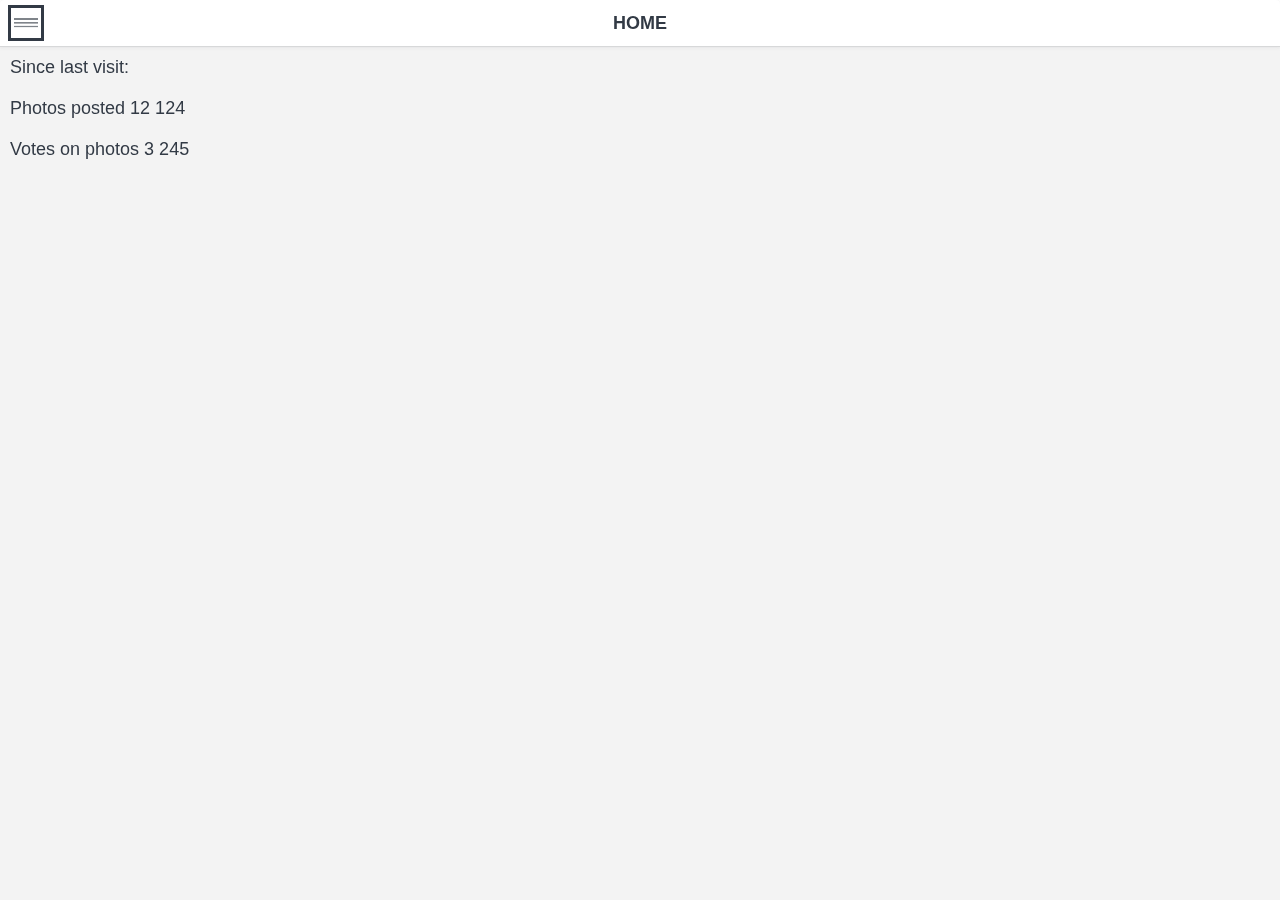
<file: 0.1b/index.html>
<!DOCTYPE html>
<html>
<head>
    <title>MyApp</title>
        
    <meta charset="utf-8" />
    <meta http-equiv="X-UA-Compatible" content="IE=edge" />
    <meta name="apple-mobile-web-app-capable" content="yes" />
    <meta name="viewport" content="width=device-width, initial-scale=1.0, maximum-scale=1.0" />
    
    <!-- This script is added by PhoneGap build -->
    <!-- <script type="text/javascript" src="cordova.js"></script> -->
    
    <!--[if lt IE 9]>
    <script type="text/javascript" src="js/jquery-1.10.2.min.js"></script>
    <![endif]-->
    <!--[if gte IE 9]><!-->
    <script type="text/javascript" src="js/jquery-2.0.3.min.js"></script>
    <!--<![endif]-->
    
    <script type="text/javascript" src="js/knockout-3.0.0.js"></script>
    <script type="text/javascript" src="js/globalize.min.js"></script>

    <script type="text/javascript" src="js/dx.phonejs.js"></script>
    <!--
    <script type="text/javascript" src="js/dx.phonejs.js"></script>
    -->
        
    <!--     
    <script type="text/javascript" src="js/localization/dx.phonejs.ja.js"></script>
    -->
    
    <link rel="stylesheet" type="text/css" href="css/dx.common.css" />
    <link rel="stylesheet" type="text/css" href="css/dx.ios.default.css" />
    <link rel="stylesheet" type="text/css" href="css/dx.android.holo-dark.css" />
    <!--link rel="stylesheet" type="text/css" href="css/dx.android.holo-light.css" /-->
    <link rel="stylesheet" type="text/css" href="css/dx.win8.black.css" />
    <!--link rel="stylesheet" type="text/css" href="css/dx.win8.white.css" /-->
    <!--link rel="stylesheet" type="text/css" href="css/dx.tizen.white.css" /-->
    <link rel="stylesheet" type="text/css" href="css/dx.tizen.black.css" />
    <link rel="stylesheet" type="text/css" href="css/dx.generic.light.css" />

    <!-- App -->
    <link rel="stylesheet" type="text/css" href="index.css" />
   
    <script type="text/javascript" src="index.js"></script>    
     <script type="text/javascript" src="data/db.js"></script>
    <!-- Layouts -->
    <script type="text/javascript" src="layouts/SlideOut/SlideOutLayout.js"></script>
    <link rel="stylesheet" type="text/css" href="layouts/SlideOut/SlideOutLayout.css" />
    <link rel="dx-template" type="text/html" href="layouts/SlideOut/SlideOutLayout.html"/>

    <script type="text/javascript" src="layouts/Pivot/PivotLayout.js"></script>
    <link rel="stylesheet" type="text/css" href="layouts/Pivot/PivotLayout.css" />
    <link rel="dx-template" type="text/html" href="layouts/Pivot/PivotLayout.html"/>

    <!-- App views -->
    <link rel="stylesheet" type="text/css" href="views/home.css" />
    <script type="text/javascript" src="views/home.js"></script>
    <script type="text/javascript" src="views/newest.js"></script>
    <script type="text/javascript" src="views/popular.js"></script>
    <link rel="dx-template" type="text/html" href="views/home.html"/>
    <link rel="dx-template" type="text/html" href="views/newest.html"/>
    <link rel="dx-template" type="text/html" href="views/popular.html"/>
</head>
<body>
    <div class="dx-viewport"></div>
</body>
</html>
</file>
<file: 0.1b/css/dx.common.css>
/*! 
* DevExpress PhoneJS
* Version: 13.2.6
* Build date: Dec 26, 2013
*
* Copyright (c) 2012 - 2013 Developer Express Inc. ALL RIGHTS RESERVED
* EULA: http://phonejs.devexpress.com/EULA
*/

html, body, div, span, applet, object, iframe, h1, h2, h3, h4, h5, h6, p, blockquote, pre, a, abbr, acronym, address, big, cite, code, del, dfn, em, font, img, ins, kbd, q, s, samp, small, strike, strong, sub, sup, tt, var, b, u, i, center, dl, dt, dd, ol, ul, li, fieldset, form, label, legend, table, caption, tbody, tfoot, thead, tr, th, td
{
  font-size: 100%;
  margin: 0;
  padding: 0;
  border: 0;
  outline: 0;
  background: transparent;
}
html, body
{
  width: 100%;
  height: 100%;
}
body
{
  background: #fff;
}
.dx-viewport, .dx-hidden-bag
{
  width: 100%;
  height: 100%;
}
.dx-hidden-bag
{
  top: -9999px;
  left: -9999px;
  position: fixed;
}
blockquote, q
{
  quotes: none;
}
a
{
  color: #818181;
}
:focus
{
  outline: 0;
}
ins
{
  text-decoration: none;
}
del
{
  text-decoration: line-through;
}
table
{
  border-collapse: collapse;
  border-spacing: 0;
}
article, aside, details, figcaption, figure, footer, header, hgroup, menu, nav, section
{
  display: block;
}
.dx-full-height
{
  height: 100%;
}
.dx-transition
{
  position: relative;
}
.dx-transition-absolute .dx-transition-inner-wrapper
{
  position: absolute;
  height: 100%;
  width: 100%;
}
.dx-transition-absolute .dx-inactive-view
{
  left: -9999px !important;
  height: 100%;
  position: absolute !important;
}
.dx-transition-absolute .dx-active-view
{
  left: 0;
  height: 100%;
  position: absolute;
}
.dx-hidden, .dx-transition-static .dx-inactive-view
{
  display: none !important;
}
.dx-clearfix:before, .dx-clearfix:after
{
  display: table;
  line-height: 0;
  content: "";
}
.dx-clearfix:after
{
  clear: both;
}
.dx-translate-disabled
{
  -webkit-transform: none !important;
  -moz-transform: none !important;
  -ms-transform: none !important;
  -o-transform: none !important;
  transform: none !important;
}
.dx-hidden-input
{
  position: fixed;
  left: -10px;
  top: -10px;
  width: 0;
  height: 0;
}
.dx-user-select
{
  -webkit-user-select: text;
  -moz-user-select: text;
  -ms-user-select: text;
  -o-user-select: text;
  user-select: text;
}
.dx-color-scheme
{
  font-family: "#";
}
.dx-widget
{
  padding: 0;
  -webkit-touch-callout: none;
  -webkit-tap-highlight-color: rgba(0,0,0,0);
  -ms-content-zooming: none;
  -webkit-text-size-adjust: none;
}
.dx-widget.dx-state-invisible, .dx-widget .dx-state-invisible
{
  display: none !important;
}
.dx-fieldset
{
  margin-bottom: 20px;
}
.dx-fieldset .dx-field
{
  padding: .4em;
  position: relative;
}
.dx-fieldset .dx-field:before, .dx-fieldset .dx-field:after
{
  display: table;
  line-height: 0;
  content: "";
}
.dx-fieldset .dx-field:after
{
  clear: both;
}
.dx-fieldset .dx-field-label
{
  float: left;
  width: 40%;
  overflow: hidden;
  text-overflow: ellipsis;
  -o-text-overflow: ellipsis;
  -ms-text-overflow: ellipsis;
  white-space: nowrap;
}
.dx-fieldset .dx-field-value
{
  float: right;
  width: 60%;
  overflow: hidden;
  text-overflow: ellipsis;
  -o-text-overflow: ellipsis;
  -ms-text-overflow: ellipsis;
  white-space: nowrap;
  margin: 0;
}
.dx-button
{
  display: inline-block;
  margin: 1px 0;
  cursor: pointer;
  text-align: center;
  vertical-align: middle;
  max-width: 100%;
  -webkit-user-select: none;
  -moz-user-select: none;
  -ms-user-select: none;
  -o-user-select: none;
  user-select: none;
  -webkit-user-drag: none;
  -moz-user-drag: none;
  -ms-user-drag: none;
  -o-user-drag: none;
  user-drag: none;
}
.dx-button .dx-button-content
{
  overflow: hidden;
  text-overflow: ellipsis;
  -o-text-overflow: ellipsis;
  -ms-text-overflow: ellipsis;
  white-space: nowrap;
  max-height: 100%;
}
.dx-button.dx-state-disabled
{
  cursor: default;
}
.dx-button .dx-button-link
{
  text-decoration: none;
}
.dx-button .dx-icon
{
  display: inline-block;
  vertical-align: middle;
}
.dx-button .dx-button-text
{
  display: inline;
  vertical-align: middle;
}
.dx-scrollable
{
  height: 100%;
}
.dx-scrollable.dx-scrollable-native
{
  -webkit-overflow-scrolling: touch;
  -ms-overflow-style: -ms-autohiding-scrollbar;
  -ms-scroll-snap-type: proximity;
}
.dx-scrollable.dx-scrollable-native .dx-scrollable-scrollbar
{
  display: none;
}
.dx-scrollable.dx-scrollable-native.dx-scrollable-scrollbar-simulated
{
  position: relative;
}
.dx-scrollable.dx-scrollable-native.dx-scrollable-scrollbar-simulated .dx-scrollable-scrollbar
{
  display: block;
}
.dx-scrollable.dx-scrollable-native.dx-scrollable-vertical, .dx-scrollable.dx-scrollable-native.dx-scrollable-vertical .dx-scrollable-container
{
  overflow-y: auto;
  -ms-touch-action: pan-y;
  overflow-x: hidden;
}
.dx-scrollable.dx-scrollable-native.dx-scrollable-horizontal, .dx-scrollable.dx-scrollable-native.dx-scrollable-horizontal .dx-scrollable-container
{
  overflow-x: auto;
  -ms-touch-action: pan-x;
  overflow-y: hidden;
  float: none;
}
.dx-scrollable.dx-scrollable-native.dx-scrollable-both, .dx-scrollable.dx-scrollable-native.dx-scrollable-both .dx-scrollable-container
{
  overflow-x: auto;
  overflow-y: auto;
  -ms-touch-action: pan-y pan-x;
}
.dx-scrollable.dx-scrollable-native.dx-scrollable-disabled, .dx-scrollable.dx-scrollable-native.dx-scrollable-disabled .dx-scrollable-container
{
  overflow-x: hidden;
  overflow-y: hidden;
  -ms-touch-action: auto auto;
}
.dx-scrollable.dx-scrollable-native .dx-scrollable-container
{
  height: 100%;
  -webkit-overflow-scrolling: touch;
  position: relative;
}
.dx-scrollable.dx-scrollable-native .dx-scrollable-content
{
  -webkit-transform: translateZ(0);
}
.dx-scrollable.dx-scrollable-native.dx-scrollable-scrollbars-hidden ::-webkit-scrollbar
{
  display: none;
}
.dx-scrollable.dx-scrollable-native.dx-scrollable-native-ios .dx-scrollable-content
{
  min-height: 101%;
}
.dx-scrollable.dx-scrollable-native.dx-scrollable-native-generic
{
  -ms-overflow-style: auto;
  overflow: hidden;
}
.dx-scrollable.dx-scrollable-native.dx-scrollable-native-generic .dx-scrollable-content
{
  height: auto;
  -webkit-transform: translateZ(0);
}
.dx-scrollable.dx-scrollable-native.dx-scrollable-native-android
{
  overflow: hidden;
}
.dx-scrollable-container
{
  position: relative;
  overflow: hidden;
  width: 100%;
  height: 100%;
  -ms-touch-action: none;
  -webkit-tap-highlight-color: transparent;
}
.dx-scrollable-content
{
  position: relative;
  min-height: 100%;
  -webkit-backface-visibility: hidden;
  -webkit-transform: translate3d(0,0,0);
}
.dx-scrollable-content:before, .dx-scrollable-content:after
{
  display: table;
  line-height: 0;
  content: "";
}
.dx-scrollable-content:after
{
  clear: both;
}
.dx-scrollable-horizontal .dx-scrollable-content
{
  float: left;
  display: block;
}
.dx-scrollable-scrollbar
{
  position: absolute;
}
.dx-scrollable-scrollbar.dx-scrollbar-vertical
{
  top: 0;
  right: 0;
  height: 100%;
}
.dx-scrollable-scrollbar.dx-scrollbar-vertical .dx-scrollable-scroll
{
  min-height: 15px;
  width: 5px;
}
.dx-scrollable-scrollbar.dx-scrollbar-horizontal
{
  bottom: 0;
  left: 0;
  width: 100%;
}
.dx-scrollable-scrollbar.dx-scrollbar-horizontal .dx-scrollable-scroll
{
  min-width: 15px;
  height: 5px;
}
.dx-scrollable-scrollbar .dx-scrollable-scroll
{
  opacity: .5;
  position: relative;
  -webkit-backface-visibility: hidden;
  -webkit-transform: translate3d(0,0,0);
  -webkit-transition: opacity 0 linear 0;
  -moz-transition: opacity 0 linear 0;
  -o-transition: opacity 0 linear 0;
  transition: opacity 0 linear 0;
}
.dx-scrollable-scrollbar .dx-scrollable-scroll.dx-state-invisible
{
  display: block !important;
  opacity: 0;
  -webkit-transition: opacity 500ms linear 1s;
  -moz-transition: opacity 500ms linear 1s;
  -o-transition: opacity 500ms linear 1s;
  transition: opacity 500ms linear 1s;
}
.dx-scrollview.dx-scrollable-native.dx-scrollable-native-android .dx-scrollview-top-pocket
{
  height: 3px;
}
.dx-scrollview.dx-scrollable-native.dx-scrollable-native-android .dx-scrollview-pull-down
{
  position: relative;
  height: 3px;
  width: 100%;
  top: 0;
  padding: 0;
  background: #2c9fc9;
  margin: 0 auto -2px;
  -webkit-transition: width 100ms linear 0;
  -moz-transition: width 100ms linear 0;
  -o-transition: width 100ms linear 0;
  transition: width 100ms linear 0;
  overflow: hidden;
}
.dx-scrollview.dx-scrollable-native.dx-scrollable-native-android .dx-scrollview-pull-down div
{
  position: absolute;
  width: 3px;
  height: 3px;
  background: #fff;
  top: 0;
  left: 0;
  opacity: 0;
}
.dx-scrollview.dx-scrollable-native.dx-scrollable-native-android .dx-scrollview-pull-down.dx-scrollview-pull-down-loading
{
  width: 100%;
}
.dx-scrollview.dx-scrollable-native.dx-scrollable-native-android .dx-scrollview-pull-down.dx-scrollview-pull-down-loading .dx-scrollview-pulldown-pointer1
{
  -webkit-animation: dx-pulldown-animation 2s ease-in infinite 0;
  -moz-animation: dx-pulldown-animation 2s ease-in infinite 0;
  -o-animation: dx-pulldown-animation 2s ease-in infinite 0;
  animation: dx-pulldown-animation 2s ease-in infinite 0;
}
.dx-scrollview.dx-scrollable-native.dx-scrollable-native-android .dx-scrollview-pull-down.dx-scrollview-pull-down-loading .dx-scrollview-pulldown-pointer2
{
  -webkit-animation: dx-pulldown-animation 2s ease-in infinite .5s;
  -moz-animation: dx-pulldown-animation 2s ease-in infinite .5s;
  -o-animation: dx-pulldown-animation 2s ease-in infinite .5s;
  animation: dx-pulldown-animation 2s ease-in infinite .5s;
}
.dx-scrollview.dx-scrollable-native.dx-scrollable-native-android .dx-scrollview-pull-down.dx-scrollview-pull-down-loading .dx-scrollview-pulldown-pointer3
{
  -webkit-animation: dx-pulldown-animation 2s ease-in infinite 1s;
  -moz-animation: dx-pulldown-animation 2s ease-in infinite 1s;
  -o-animation: dx-pulldown-animation 2s ease-in infinite 1s;
  animation: dx-pulldown-animation 2s ease-in infinite 1s;
}
.dx-scrollview.dx-scrollable-native.dx-scrollable-native-android .dx-scrollview-pull-down.dx-scrollview-pull-down-loading .dx-scrollview-pulldown-pointer4
{
  -webkit-animation: dx-pulldown-animation 2s ease-in infinite 1.5s;
  -moz-animation: dx-pulldown-animation 2s ease-in infinite 1.5s;
  -o-animation: dx-pulldown-animation 2s ease-in infinite 1.5s;
  animation: dx-pulldown-animation 2s ease-in infinite 1.5s;
}
@-webkit-keyframes dx-pulldown-animation
{
  0%
  {
    left: 0;
    opacity: .9;
  }
  100%
  {
    left: 100%;
    opacity: .6;
  }
}
@-moz-keyframes dx-pulldown-animation
{
  0%
  {
    left: 0;
    opacity: .9;
  }
  100%
  {
    left: 100%;
    opacity: .6;
  }
}
@-ms-keyframes dx-pulldown-animation
{
  0%
  {
    left: 0;
    opacity: .9;
  }
  100%
  {
    left: 100%;
    opacity: .6;
  }
}
@-o-keyframes dx-pulldown-animation{0%{left:0;opacity:.9;}100%{left:100%;opacity:.6;}}
@keyframes dx-pulldown-animation
{
  0%
  {
    left: 0;
    opacity: .9;
  }
  100%
  {
    left: 100%;
    opacity: .6;
  }
}
.dx-scrollview.dx-scrollable-native.dx-scrollable-native-ios .dx-scrollview-top-pocket
{
  position: absolute;
  left: 0;
  width: 100%;
  z-index: -1;
  overflow-y: auto;
  -webkit-transition: -webkit-transform 400ms ease;
  -moz-transition: -moz-transform 400ms ease;
  -o-transition: -o-transform 400ms ease;
  transition: transform 400ms ease;
  -webkit-transform: translate3d(0,0,0) scale(1);
  -moz-transform: translate3d(0,0,0) scale(1);
  -ms-transform: translate3d(0,0,0) scale(1);
  -o-transform: translate3d(0,0,0) scale(1);
  transform: translate3d(0,0,0) scale(1);
}
.dx-scrollview.dx-scrollable-native.dx-scrollable-native-ios .dx-scrollview-content
{
  -webkit-transition: -webkit-transform 400ms ease;
  -moz-transition: -moz-transform 400ms ease;
  -o-transition: -o-transform 400ms ease;
  transition: transform 400ms ease;
  -webkit-transform: translate3d(0,0,0) scale(1);
  -moz-transform: translate3d(0,0,0) scale(1);
  -ms-transform: translate3d(0,0,0) scale(1);
  -o-transform: translate3d(0,0,0) scale(1);
  transform: translate3d(0,0,0) scale(1);
}
.dx-scrollview.dx-scrollable-native.dx-scrollable-native-win8.dx-scrollable-vertical.dx-scrollable-disabled
{
  overflow-y: auto;
}
.dx-scrollview.dx-scrollable-native.dx-scrollable-native-win8.dx-scrollable-vertical.dx-scrollable-disabled .dx-scrollable-container
{
  overflow-y: auto;
  overflow-x: hidden;
}
.dx-scrollview.dx-scrollable-native.dx-scrollable-native-win8.dx-scrollable-vertical.dx-scrollable-disabled .dx-scrollable-container .dx-scrollable-content
{
  overflow-y: hidden;
}
.dx-scrollview.dx-scrollable-native.dx-scrollable-native-win8.dx-scrollable-vertical.dx-scrollable-disabled .dx-scrollable-container .dx-scrollview-content
{
  overflow-y: hidden;
}
.dx-scrollview.dx-scrollable-native.dx-scrollable-native-win8.dx-scrollable-vertical .dx-scrollable-container .dx-scrollable-content
{
  height: 100%;
  overflow-y: auto;
  overflow-x: hidden;
  -ms-overflow-style: none;
  -ms-scroll-snap-type: mandatory;
  -ms-scroll-snap-points-y: snapList(0%,80px,100%);
  -ms-scroll-chaining: none;
  -ms-touch-action: pan-y;
}
.dx-scrollview.dx-scrollable-native.dx-scrollable-native-win8.dx-scrollable-vertical .dx-scrollable-container .dx-scrollable-content:after
{
  display: block;
  content: " ";
  height: 30px;
}
.dx-scrollview.dx-scrollable-native.dx-scrollable-native-win8.dx-scrollable-vertical .dx-scrollable-container .dx-scrollable-content .dx-scrollview-top-pocket
{
  min-height: 30px;
}
.dx-scrollview.dx-scrollable-native.dx-scrollable-native-win8.dx-scrollable-vertical .dx-scrollable-container .dx-scrollview-content
{
  height: 100%;
  overflow-y: auto;
  overflow-x: hidden;
  -ms-overflow-style: -ms-autohiding-scrollbar;
  -ms-touch-action: pan-y;
}
.dx-scrollview.dx-scrollable-native.dx-scrollable-native-win8.dx-scrollable-vertical .dx-scrollable-container.dx-scrollview-locked, .dx-scrollview.dx-scrollable-native.dx-scrollable-native-win8.dx-scrollable-vertical .dx-scrollable-container.dx-scrollview-pull-down-refreshing, .dx-scrollview.dx-scrollable-native.dx-scrollable-native-win8.dx-scrollable-vertical .dx-scrollable-container.dx-scrollview-pull-down-loading
{
  -ms-touch-action: none;
}
.dx-scrollview.dx-scrollable-native.dx-scrollable-native-win8.dx-scrollable-vertical .dx-scrollable-container.dx-scrollview-locked .dx-scrollable-content, .dx-scrollview.dx-scrollable-native.dx-scrollable-native-win8.dx-scrollable-vertical .dx-scrollable-container.dx-scrollview-pull-down-refreshing .dx-scrollable-content, .dx-scrollview.dx-scrollable-native.dx-scrollable-native-win8.dx-scrollable-vertical .dx-scrollable-container.dx-scrollview-pull-down-loading .dx-scrollable-content
{
  -ms-touch-action: none;
}
.dx-scrollview.dx-scrollable-native.dx-scrollable-native-win8.dx-scrollable-vertical .dx-scrollable-container.dx-scrollview-locked .dx-scrollview-content, .dx-scrollview.dx-scrollable-native.dx-scrollable-native-win8.dx-scrollable-vertical .dx-scrollable-container.dx-scrollview-pull-down-refreshing .dx-scrollview-content, .dx-scrollview.dx-scrollable-native.dx-scrollable-native-win8.dx-scrollable-vertical .dx-scrollable-container.dx-scrollview-pull-down-loading .dx-scrollview-content
{
  -ms-touch-action: none;
}
.dx-scrollview.dx-scrollable-native.dx-scrollable-native-win8.dx-scrollable-vertical .dx-scrollable-container.dx-scrollview-pull-down-refreshing .dx-scrollview-pull-down-indicator, .dx-scrollview.dx-scrollable-native.dx-scrollable-native-win8.dx-scrollable-vertical .dx-scrollable-container.dx-scrollview-pull-down-loading .dx-scrollview-pull-down-indicator
{
  opacity: 1;
}
.dx-scrollview.dx-scrollable-native.dx-scrollable-native-win8.dx-scrollable-vertical .dx-scrollable-container.dx-scrollview-pull-down-refreshing .dx-scrollview-pull-down-image, .dx-scrollview.dx-scrollable-native.dx-scrollable-native-win8.dx-scrollable-vertical .dx-scrollable-container.dx-scrollview-pull-down-loading .dx-scrollview-pull-down-image
{
  opacity: 0;
}
.dx-scrollview.dx-scrollable-native.dx-scrollable-native-win8.dx-scrollable-vertical .dx-scrollable-container .dx-scrollview-pull-down-indicator
{
  transition: opacity ease 400ms;
}
.dx-scrollview.dx-scrollable-native.dx-scrollable-native-win8.dx-scrollable-vertical .dx-scrollable-container .dx-scrollview-pull-down-indicator progress::-ms-fill
{
  animation-name: -ms-ring;
}
.dx-scrollview.dx-scrollable-native.dx-scrollable-native-win8.dx-scrollable-vertical .dx-scrollable-container .dx-scrollview-bottom-pocket
{
  width: 100%;
  text-align: center;
}
.dx-scrollview.dx-scrollable-native.dx-scrollable-native-generic .dx-scrollview-top-pocket
{
  position: absolute;
  display: none;
}
.dx-scrollview .dx-scrollview-content
{
  position: relative;
}
.dx-scrollview .dx-scrollview-content:before, .dx-scrollview .dx-scrollview-content:after
{
  display: table;
  line-height: 0;
  content: "";
}
.dx-scrollview .dx-scrollview-content:after
{
  clear: both;
}
.dx-scrollview .dx-scrollview-pull-down
{
  width: 100%;
  height: 50px;
  padding-top: 30px;
  top: -80px;
  overflow: hidden;
  -webkit-transform: translate3d(0,0,0);
  -moz-transform: translate3d(0,0,0);
  -ms-transform: translate3d(0,0,0);
  -o-transform: translate3d(0,0,0);
  transform: translate3d(0,0,0);
  -webkit-user-drag: none;
  -moz-user-drag: none;
  -ms-user-drag: none;
  -o-user-drag: none;
  user-drag: none;
}
.dx-scrollview .dx-scrollview-pull-down .dx-scrollview-pull-down-container
{
  display: inline-block;
  width: 49%;
  text-align: right;
}
.dx-scrollview .dx-scrollview-pull-down .dx-scrollview-pull-down-indicator
{
  opacity: 0;
  position: absolute;
  left: 0;
  top: 50%;
  display: inline-block;
  margin: -21px 40px 0;
  width: 20px;
  height: 23px;
  line-height: 30px;
  padding-top: 7px;
  -webkit-user-drag: none;
  -moz-user-drag: none;
  -ms-user-drag: none;
  -o-user-drag: none;
  user-drag: none;
}
.dx-scrollview .dx-scrollview-pull-down .dx-scrollview-pull-down-image
{
  display: inline-block;
  vertical-align: middle;
  margin: 0 40px;
  width: 20px;
  height: 50px;
  -webkit-user-drag: none;
  -moz-user-drag: none;
  -ms-user-drag: none;
  -o-user-drag: none;
  user-drag: none;
  -webkit-transform: translate3d(0,0,0) rotate(0);
  -moz-transform: translate3d(0,0,0) rotate(0);
  -ms-transform: translate3d(0,0,0) rotate(0);
  -o-transform: translate3d(0,0,0) rotate(0);
  transform: translate3d(0,0,0) rotate(0);
  -ms-transform: rotate(0);
  -webkit-transition: -webkit-transform .2s linear;
  -moz-transition: -moz-transform .2s linear;
  -o-transition: -o-transform .2s linear;
  transition: transform .2s linear;
}
.dx-scrollview .dx-scrollview-pull-down .dx-scrollview-pull-down-text
{
  display: inline;
  vertical-align: middle;
  position: relative;
  overflow: visible;
  -webkit-user-drag: none;
  -moz-user-drag: none;
  -ms-user-drag: none;
  -o-user-drag: none;
  user-drag: none;
}
.dx-scrollview .dx-scrollview-pull-down .dx-scrollview-pull-down-text div
{
  position: absolute;
  left: 0;
  top: 0;
  white-space: nowrap;
  overflow: visible;
}
.dx-scrollview .dx-scrollview-pull-down.dx-scrollview-pull-down-ready .dx-scrollview-pull-down-image
{
  -webkit-transform: translate3d(0,0,0) rotate(-180deg);
  -moz-transform: translate3d(0,0,0) rotate(-180deg);
  -ms-transform: translate3d(0,0,0) rotate(-180deg);
  -o-transform: translate3d(0,0,0) rotate(-180deg);
  transform: translate3d(0,0,0) rotate(-180deg);
  -ms-transform: rotate(-180deg);
}
.dx-scrollview .dx-scrollview-pull-down.dx-scrollview-pull-down-loading .dx-scrollview-pull-down-image
{
  opacity: 0;
}
.dx-scrollview .dx-scrollview-pull-down.dx-scrollview-pull-down-loading .dx-scrollview-pull-down-indicator
{
  opacity: 1;
}
.dx-scrollview .dx-scrollview-scrollbottom
{
  width: 100%;
  padding: 10px 0;
  overflow: hidden;
  text-align: center;
  -webkit-transform: translate3d(0,0,0);
  -moz-transform: translate3d(0,0,0);
  -ms-transform: translate3d(0,0,0);
  -o-transform: translate3d(0,0,0);
  transform: translate3d(0,0,0);
}
.dx-scrollview .dx-scrollview-scrollbottom .dx-scrollview-scrollbottom-indicator
{
  display: inline-block;
  height: 23px;
  line-height: 30px;
  padding-top: 7px;
  margin: 0 10px 0 0;
  -webkit-user-drag: none;
  -moz-user-drag: none;
  -ms-user-drag: none;
  -o-user-drag: none;
  user-drag: none;
}
.dx-scrollview .dx-scrollview-scrollbottom .dx-scrollview-scrollbottom-text
{
  display: inline;
  vertical-align: middle;
  -webkit-user-drag: none;
  -moz-user-drag: none;
  -ms-user-drag: none;
  -o-user-drag: none;
  user-drag: none;
}
.dx-scrollview .dx-scrollview-scrollbottom.dx-scrollview-scrollbottom-end
{
  opacity: 0;
}
.dx-scrollable.dx-scrollview-hybrid
{
  overflow: visible;
  height: auto;
}
.dx-scrollable.dx-scrollview-hybrid .dx-scrollable-container
{
  overflow: visible;
  height: auto;
}
.dx-checkbox
{
  display: inline-block;
  margin: 1px;
  cursor: pointer;
  -webkit-user-select: none;
  -moz-user-select: none;
  -ms-user-select: none;
  -o-user-select: none;
  user-select: none;
  -webkit-user-drag: none;
  -moz-user-drag: none;
  -ms-user-drag: none;
  -o-user-drag: none;
  user-drag: none;
}
.dx-checkbox.dx-state-disabled
{
  cursor: default;
}
.dx-checkbox .dx-checkbox-icon
{
  display: inline-block;
  width: 100%;
  height: 100%;
  background-size: cover !important;
}
.dx-slider
{
  margin: 1px;
  line-height: 0;
  -webkit-user-select: none;
  -moz-user-select: none;
  -ms-user-select: none;
  -o-user-select: none;
  user-select: none;
}
.dx-slider.dx-state-disabled .dx-slider-wrapper
{
  cursor: default;
}
.dx-slider .dx-slider-wrapper
{
  position: relative;
  display: inline-block;
  width: 100%;
  cursor: pointer;
}
.dx-slider .dx-slider-wrapper .dx-slider-range
{
  position: absolute;
  top: 0;
  height: 100%;
  pointer-events: none;
  -webkit-user-drag: none;
  -moz-user-drag: none;
  -ms-user-drag: none;
  -o-user-drag: none;
  user-drag: none;
}
.dx-slider .dx-slider-wrapper .dx-slider-handle
{
  position: absolute;
  top: 0;
  left: 0;
  -webkit-user-drag: none;
  -moz-user-drag: none;
  -ms-user-drag: none;
  -o-user-drag: none;
  user-drag: none;
}
.dx-switch
{
  position: relative;
  display: inline-block;
  overflow: visible;
  margin: 1px;
  cursor: pointer;
  -webkit-user-drag: none;
  -moz-user-drag: none;
  -ms-user-drag: none;
  -o-user-drag: none;
  user-drag: none;
  -webkit-user-select: none;
  -moz-user-select: none;
  -ms-user-select: none;
  -o-user-select: none;
  user-select: none;
}
.dx-switch.dx-state-disabled
{
  cursor: default;
}
.dx-switch .dx-switch-wrapper
{
  overflow: hidden;
  width: 100%;
  height: 100%;
}
.dx-switch .dx-switch-inner
{
  margin-left: -50px;
}
.dx-tabs
{
  text-align: center;
  display: inline-block;
  font-size: 0 !important;
}
.dx-tabs .dx-tab
{
  display: inline-block;
  cursor: pointer;
  position: relative;
  overflow: hidden;
  text-overflow: ellipsis;
  -o-text-overflow: ellipsis;
  -ms-text-overflow: ellipsis;
  white-space: nowrap;
}
.dx-tabs .dx-tab a
{
  text-decoration: none;
  color: #fff;
  position: absolute;
  top: 0;
  left: 0;
  height: 100%;
  width: 100%;
  background-color: #fff;
  opacity: .001;
}
.dx-tabs .dx-tab .dx-icon
{
  display: block;
  margin: 0 auto;
  -webkit-user-drag: none;
  -moz-user-drag: none;
  -ms-user-drag: none;
  -o-user-drag: none;
  user-drag: none;
}
.dx-tabs .dx-tab .dx-tab-text
{
  display: block;
  text-align: center;
  margin: 0 auto;
  -webkit-user-drag: none;
  -moz-user-drag: none;
  -ms-user-drag: none;
  -o-user-drag: none;
  user-drag: none;
}
.dx-map
{
  position: relative;
}
.dx-map .dx-map-container, .dx-map .dx-map-shield
{
  color: #000;
  position: absolute;
  top: 0;
  left: 0;
  width: 100%;
  height: 100%;
}
.dx-map .dx-map-shield
{
  opacity: .01;
  background: rgba(0,0,0,.01);
}
.dx-tabs.dx-navbar
{
  width: 100%;
  margin: 0;
  -webkit-user-select: none;
  -moz-user-select: none;
  -ms-user-select: none;
  -o-user-select: none;
  user-select: none;
}
.dx-tabs.dx-navbar .dx-nav-item
{
  vertical-align: bottom;
}
.dx-tabs.dx-navbar .dx-nav-item a
{
  display: block;
  height: 100%;
  text-decoration: none;
}
.dx-tabs.dx-navbar .dx-nav-item-content
{
  position: relative;
}
.dx-editbox
{
  margin: 1px;
}
.dx-editbox .dx-editbox-input
{
  width: 100%;
  border: 0;
  outline: 0;
  -webkit-appearance: none;
  -webkit-user-modify: read-write-plaintext-only;
  -webkit-box-sizing: border-box;
  -moz-box-sizing: border-box;
  box-sizing: border-box;
  -webkit-user-select: text;
  -moz-user-select: text;
  -ms-user-select: text;
  -o-user-select: text;
  user-select: text;
}
.dx-editbox .dx-placeholder
{
  position: relative;
}
.dx-editbox .dx-placeholder:before
{
  position: absolute;
  display: block;
  width: 100%;
  height: 100%;
  content: attr(DATA-DX_PLACEHOLDER);
}
.dx-editbox .dx-placeholder.dx-hide:before
{
  display: none;
}
.dx-textarea .dx-editbox-input
{
  resize: none;
  font-family: inherit;
}
.dx-numberbox input[type=number]::-webkit-inner-spin-button
{
  -webkit-appearance: none;
}
.dx-datepicker-wrapper .dx-datepicker-rollers
{
  display: table;
}
.dx-datepicker-wrapper .dx-datepicker-rollers .dx-datepicker-roller
{
  position: relative;
  display: table-cell;
}
.dx-toolbar
{
  position: relative;
  width: 100%;
  overflow: hidden;
}
.dx-toolbar .dx-toolbar-items-container
{
  width: 100%;
  height: 100%;
}
.dx-toolbar .dx-toolbar-item
{
  display: table-cell;
  padding: 0 5px;
  vertical-align: middle;
}
.dx-toolbar .dx-toolbar-item .dx-tabs
{
  table-layout: auto;
}
.dx-toolbar .dx-toolbar-item img
{
  display: block;
}
.dx-toolbar .dx-toolbar-menu-container
{
  display: table-cell;
  padding: 0 5px;
  vertical-align: middle;
}
.dx-toolbar .dx-toolbar-menu-container .dx-tabs
{
  table-layout: auto;
}
.dx-toolbar .dx-toolbar-menu-container img
{
  display: block;
}
.dx-toolbar .dx-toolbar-left, .dx-toolbar .dx-toolbar-right
{
  position: absolute;
}
.dx-toolbar .dx-toolbar-left
{
  left: 0;
}
.dx-toolbar .dx-toolbar-right
{
  right: 0;
}
.dx-toolbar .dx-toolbar-label
{
  white-space: nowrap;
  -webkit-user-drag: none;
  -moz-user-drag: none;
  -ms-user-drag: none;
  -o-user-drag: none;
  user-drag: none;
}
.dx-toolbar .dx-toolbar-center
{
  margin: 0 auto;
  height: 100%;
  text-align: center;
}
.dx-toolbar .dx-toolbar-center, .dx-toolbar .dx-toolbar-left, .dx-toolbar .dx-toolbar-right
{
  display: table;
  top: 0;
  height: 100%;
}
.dx-list
{
  min-height: 3em;
  margin: 0;
}
.dx-list .dx-list-item
{
  cursor: pointer;
  -webkit-backface-visibility: hidden;
}
.dx-list .dx-list-item-response-wait
{
  opacity: .5;
  -webkit-transition: opacity .2s linear 0;
  -moz-transition: opacity .2s linear 0;
  -o-transition: opacity .2s linear 0;
  transition: opacity .2s linear 0;
}
.dx-list .dx-list-item-bag-container, .dx-list .dx-slide-item-content
{
  display: table;
  table-layout: fixed;
  width: 100%;
}
.dx-list .dx-list-item-bag-container
{
  padding: 0 !important;
}
.dx-list .dx-list-item-content, .dx-list .dx-list-item-left-bag, .dx-list .dx-list-item-right-bag
{
  display: table-cell;
}
.dx-list .dx-list-item-left-bag, .dx-list .dx-list-item-right-bag
{
  position: relative;
  vertical-align: middle;
  height: 100%;
  width: 0;
}
.dx-list .dx-list-item-content
{
  width: 100%;
  overflow: hidden;
  text-overflow: ellipsis;
  -o-text-overflow: ellipsis;
  -ms-text-overflow: ellipsis;
  white-space: nowrap;
}
.dx-list .dx-list-item-left-bag .dx-toggle-delete-switch
{
  display: block;
  float: left;
  opacity: 0;
  padding: 10px 0;
}
.dx-list .dx-list-item-left-bag .dx-toggle-delete-switch-icon
{
  -webkit-transition: all .1s linear 0;
  -moz-transition: all .1s linear 0;
  -o-transition: all .1s linear 0;
  transition: all .1s linear 0;
}
.dx-list .dx-list-item-left-bag .dx-select-checkbox
{
  float: left;
  -webkit-transition: all .1s linear 0;
  -moz-transition: all .1s linear 0;
  -o-transition: all .1s linear 0;
  transition: all .1s linear 0;
}
.dx-list .dx-switchable-delete-button-container
{
  overflow: hidden;
  position: absolute;
  top: 0;
  right: -100%;
  bottom: 0;
  -webkit-transition: right .2s linear 0;
  -moz-transition: right .2s linear 0;
  -o-transition: right .2s linear 0;
  transition: right .2s linear 0;
}
.dx-list .dx-switchable-delete-button-wrapper
{
  display: table;
  height: 100%;
}
.dx-list .dx-switchable-delete-button-inner-wrapper
{
  display: table-cell;
  vertical-align: middle;
  height: 100%;
  padding-left: 1px;
}
.dx-list .dx-switchable-delete-ready .dx-toggle-delete-switch-icon
{
  -webkit-transform: rotate(-90deg);
  -moz-transform: rotate(-90deg);
  -ms-transform: rotate(-90deg);
  -o-transform: rotate(-90deg);
  transform: rotate(-90deg);
}
.dx-list .dx-switchable-delete-ready .dx-switchable-delete-button-container
{
  right: 0 !important;
}
.dx-list .dx-slide-item-content
{
  z-index: 1001;
  position: relative;
}
.dx-list .dx-slide-item-delete-button-container
{
  -webkit-box-sizing: border-box;
  -moz-box-sizing: border-box;
  box-sizing: border-box;
  position: absolute;
  top: 0;
  right: 0;
  bottom: 0;
}
.dx-list .dx-slide-item-delete-button
{
  display: table;
  width: 100%;
  height: 100%;
}
.dx-list .dx-slide-item-delete-button-hidden .dx-slide-item-delete-button-container .dx-slide-item-delete-button
{
  opacity: 0;
}
.dx-list .dx-slide-item-delete-button-content
{
  display: table-cell;
  vertical-align: middle;
  padding: 0 10px;
}
.dx-list .dx-list-next-button
{
  padding: 5px;
  text-align: center;
}
.dx-list .dx-list-next-button .dx-button
{
  padding: 0 3em;
}
.dx-list.dx-list-editing .dx-swipe-delete-button
{
  padding-right: 10px;
}
.dx-list.dx-list-editing .dx-toggle-delete-switch
{
  opacity: 1;
}
.dx-list.dx-state-disabled, .dx-list.dx-state-disabled .dx-list-item, .dx-list.dx-state-disabled.dx-list-item
{
  cursor: default;
}
.dx-holddelete-menuitem
{
  cursor: pointer;
}
.dx-tileview .dx-tile
{
  position: absolute !important;
  -webkit-backface-visibility: hidden;
  -webkit-box-sizing: border-box;
  -moz-box-sizing: border-box;
  box-sizing: border-box;
}
.dx-tileview .dx-tile.dx-state-active
{
  -webkit-transition: -webkit-transform 100ms linear;
  -moz-transition: -moz-transform 100ms linear;
  -o-transition: -o-transform 100ms linear;
  transition: transform 100ms linear;
  -webkit-transform: scale(.96);
  -moz-transform: scale(.96);
  -ms-transform: scale(.96);
  -o-transform: scale(.96);
  transform: scale(.96);
}
.dx-tileview .dx-tiles-wrapper
{
  position: relative;
  height: 1px;
}
.dx-tileview div.dx-scrollable-container
{
  overflow-y: hidden;
}
.dx-overlay-wrapper
{
  position: absolute;
  z-index: 1000;
  top: 0;
  left: 0;
  -webkit-transform: translate3d(0,0,0);
  -moz-transform: translate3d(0,0,0);
  -ms-transform: translate3d(0,0,0);
  -o-transform: translate3d(0,0,0);
  transform: translate3d(0,0,0);
}
.dx-overlay-wrapper.dx-overlay-modal
{
  position: fixed;
  width: 100%;
  height: 100%;
}
.dx-overlay-wrapper.dx-overlay-shader
{
  background-color: rgba(128,128,128,.5);
}
.dx-overlay-wrapper .dx-overlay-content
{
  position: absolute;
  z-index: 1000;
  overflow: hidden;
  -webkit-transform: translate3d(0,0,0);
  -moz-transform: translate3d(0,0,0);
  -ms-transform: translate3d(0,0,0);
  -o-transform: translate3d(0,0,0);
  transform: translate3d(0,0,0);
}
.dx-toast-wrapper .dx-toast-content
{
  display: inline-block;
  padding: 10px;
  vertical-align: middle;
}
.dx-toast-wrapper .dx-toast-content .dx-toast-icon
{
  display: inline-block;
  width: 35px;
  height: 35px;
  margin-right: 10px;
  vertical-align: middle;
}
.dx-toast-wrapper .dx-toast-content .dx-toast-message
{
  display: inline;
  vertical-align: middle;
}
.dx-toast-wrapper .dx-toast-content.dx-toast-info
{
  background-color: #80b9e4;
}
.dx-toast-wrapper .dx-toast-content.dx-toast-warning
{
  background-color: #ffb277;
}
.dx-toast-wrapper .dx-toast-content.dx-toast-error
{
  background-color: #f77;
}
.dx-toast-wrapper .dx-toast-content.dx-toast-success
{
  background-color: #6ec881;
}
.dx-popup-wrapper .dx-overlay-content .dx-popup-title
{
  min-height: 19px;
  padding: 10px;
  -webkit-user-drag: none;
  -moz-user-drag: none;
  -ms-user-drag: none;
  -o-user-drag: none;
  user-drag: none;
}
.dx-popup-wrapper .dx-overlay-content .dx-popup-content
{
  padding: 10px;
  -webkit-box-sizing: border-box;
  -moz-box-sizing: border-box;
  box-sizing: border-box;
  -webkit-user-drag: none;
  -moz-user-drag: none;
  -ms-user-drag: none;
  -o-user-drag: none;
  user-drag: none;
}
.dx-dialog-root .dx-overlay-shader
{
  background-color: #444;
}
.dx-dialog-root .dx-overlay-content .dx-dialog-content
{
  padding: 0;
}
.dx-dialog-root .dx-overlay-content .dx-dialog-message
{
  padding: 10px 10px 5px 10px;
}
.dx-dialog-root .dx-overlay-content .dx-dialog-buttons
{
  width: 100%;
  margin: 0 auto;
  overflow: hidden;
  text-align: center;
}
.dx-popover-wrapper .dx-popover-arrow
{
  width: 10px;
  height: 10px;
  z-index: 2000;
  width: 21px;
  height: 11px;
  overflow: hidden;
  position: relative;
}
.dx-popover-wrapper .dx-popover-arrow:after
{
  width: 20px;
  height: 20px;
  top: 5px;
  left: 0;
  overflow: hidden;
  position: absolute;
  content: " ";
  display: block;
  -webkit-transform: rotate(45deg);
  -moz-transform: rotate(45deg);
  -ms-transform: rotate(45deg);
  -o-transform: rotate(45deg);
  transform: rotate(45deg);
}
.dx-popover-wrapper .dx-popover-arrow.dx-popover-arrow-flipped:after
{
  top: -14px;
}
.dx-gallery
{
  position: relative;
  overflow: hidden;
  width: 100%;
  height: 100%;
  -webkit-user-select: none;
  -moz-user-select: none;
  -ms-user-select: none;
  -o-user-select: none;
  user-select: none;
}
.dx-gallery .dx-gallery-wrapper
{
  position: relative;
  height: 100%;
}
.dx-gallery .dx-gallery-nav-button-prev, .dx-gallery .dx-gallery-nav-button-next
{
  position: absolute;
  top: 50%;
  cursor: pointer;
  -webkit-user-select: none;
  -moz-user-select: none;
  -ms-user-select: none;
  -o-user-select: none;
  user-select: none;
  -webkit-background-size: 100% 100%;
  -moz-background-size: 100% 100%;
  background-size: 100% 100%;
}
.dx-gallery.dx-state-disabled .dx-gallery-nav-button-prev, .dx-gallery.dx-state-disabled .dx-gallery-nav-button-next
{
  cursor: default;
}
.dx-gallery .dx-gallery-nav-button-prev
{
  left: 0;
}
.dx-gallery .dx-gallery-nav-button-next
{
  right: 0;
}
.dx-gallery .dx-gallery-item
{
  text-align: center;
  position: absolute;
  width: 100%;
  height: 100%;
  overflow: hidden;
}
.dx-gallery .dx-gallery-indicator
{
  position: absolute;
  bottom: 10px;
  width: 100%;
  height: 10px;
  font-size: 0;
}
.dx-gallery .dx-gallery-indicator-item
{
  display: inline-block;
  height: 10px;
  margin: 0 2px;
}
.dx-gallery .dx-gallery-item-loop
{
  display: none;
}
.dx-gallery.dx-gallery-loop .dx-gallery-item-loop
{
  display: block;
}
.dx-lookup
{
  height: 19px;
}
.dx-lookup .dx-lookup-field
{
  cursor: pointer;
  -webkit-box-sizing: border-box;
  -moz-box-sizing: border-box;
  box-sizing: border-box;
  width: 100%;
  height: 100%;
  position: relative;
  overflow: hidden;
  text-overflow: ellipsis;
  -o-text-overflow: ellipsis;
  -ms-text-overflow: ellipsis;
  white-space: nowrap;
}
.dx-lookup-popup-wrapper .dx-list-item
{
  cursor: pointer;
}
.dx-lookup-popup-wrapper .dx-popup-content
{
  position: absolute;
  top: 40px;
  bottom: 0;
  left: 0;
  right: 0;
}
.dx-lookup-popup-wrapper .dx-popup-content .dx-list
{
  position: absolute;
  top: 0;
  bottom: 0;
  left: 0;
  right: 0;
  height: auto;
  min-height: 0;
}
.dx-lookup-popup-wrapper.dx-lookup-popup-search .dx-popup-content .dx-list
{
  top: 45px;
}
.dx-action-sheet-popup-wrapper .dx-overlay-content
{
  -webkit-user-drag: none;
  -moz-user-drag: none;
  -ms-user-drag: none;
  -o-user-drag: none;
  user-drag: none;
  padding-top: 0;
  padding-bottom: 0;
}
.dx-action-sheet-popup-wrapper .dx-overlay-content .dx-button
{
  padding-left: 0;
  padding-right: 0;
  margin-left: 0;
  margin-right: 0;
}
.dx-action-sheet-popup-wrapper .dx-overlay-content .dx-action-sheet-item, .dx-action-sheet-popup-wrapper .dx-overlay-content .dx-action-sheet-cancel
{
  width: 100%;
}
.dx-loadindicator
{
  position: relative;
  width: 32px;
  height: 32px;
  display: inline-block;
  overflow: hidden;
  border: none;
  background: transparent;
}
.dx-loadindicator.dx-loadindicator-small
{
  width: 20px;
  height: 20px;
}
.dx-loadindicator.dx-loadindicator-medium
{
  width: 32px;
  height: 32px;
}
.dx-loadindicator.dx-loadindicator-large
{
  width: 64px;
  height: 64px;
}
.dx-loadindicator-container>.dx-loadindicator
{
  top: 50%;
  left: 50%;
  position: absolute;
  margin-top: -16px;
  margin-left: -16px;
}
.dx-loadindicator-container>.dx-loadindicator.dx-loadindicator-small
{
  margin-top: -10px;
  margin-left: -10px;
}
.dx-loadindicator-container>.dx-loadindicator.dx-loadindicator-medium
{
  margin-top: -16px;
  margin-left: -16px;
}
.dx-loadindicator-container>.dx-loadindicator.dx-loadindicator-large
{
  margin-top: -32px;
  margin-left: -32px;
}
.dx-loadpanel-content
{
  padding: 10px;
  border: 1px solid #ccc;
  background: #fefefe;
  filter: alpha(opacity=90);
  -khtml-opacity: .9;
  -moz-opacity: .9;
  opacity: .9;
  -webkit-border-radius: 5px;
  -moz-border-radius: 5px;
  -ms-border-radius: 5px;
  -o-border-radius: 5px;
  border-radius: 5px;
  -webkit-user-drag: none;
  -moz-user-drag: none;
  -ms-user-drag: none;
  -o-user-drag: none;
  user-drag: none;
  text-align: center;
}
.dx-loadpanel-content .dx-loadpanel-image
{
  height: 30px;
}
.dx-loadpanel-content .dx-loadpanel-message
{
  margin: 25px;
  text-align: center;
}
.dx-loadpanel-content .dx-loadpanel-message.dx-loadpanel-has-indicator
{
  margin: 10px;
}
.dx-overlay-wrapper.dx-loadpanel-wrapper, .dx-overlay-wrapper.dx-loadpanel-wrapper .dx-overlay-shader, .dx-overlay-wrapper.dx-loadpanel-wrapper .dx-overlay-content
{
  z-index: 1001;
}
.dx-autocomplete-popup-wrapper .dx-list
{
  min-height: 35px;
}
.dx-dropdownmenu-popup-wrapper .dx-dropdownmenu-list
{
  min-height: 40px;
  min-width: 100px;
}
.dx-dropdownmenu-popup-wrapper .dx-dropdownmenu-list .dx-list-item:last-child
{
  border-bottom: none;
}
.dx-selectbox
{
  position: relative;
}
.dx-selectbox .dx-selectbox-value
{
  display: inline;
  vertical-align: middle;
  position: absolute;
  top: 0;
  left: 0;
}
.dx-radio-group .dx-radio-button
{
  display: table;
  cursor: pointer;
}
.dx-radio-group .dx-radio-button .dx-radio-value-container
{
  display: table-cell;
  vertical-align: middle;
  padding-right: 10px;
  padding-left: 5px;
}
.dx-radio-group.dx-radio-group-horizontal .dx-radio-button
{
  float: left;
}
.dx-pivottabs
{
  position: relative;
  overflow: hidden;
  width: 100%;
}
.dx-pivottabs .dx-pivottabs-tab, .dx-pivottabs .dx-pivottabs-ghosttab
{
  position: absolute;
}
.dx-pivot
{
  position: relative;
  height: 100%;
}
.dx-pivot .dx-pivot-itemcontainer
{
  position: absolute;
  bottom: 0;
  width: 100%;
}
.dx-pivot .dx-pivot-itemwrapper
{
  position: absolute;
  width: 100%;
  height: 100%;
}
.dx-pivot .dx-pivot-item
{
  width: 100%;
  height: 100%;
}
.dx-pivot .dx-pivot-item.dx-pivot-item-hidden
{
  top: -9999px;
  left: -9999px;
  position: absolute;
}
.dx-panorama
{
  position: relative;
  height: 100%;
  overflow: hidden;
  -webkit-background-size: auto 100%;
  -moz-background-size: auto 100%;
  background-size: auto 100%;
  background-repeat: repeat-x;
  background-position-y: 0;
}
.dx-panorama .dx-panorama-title, .dx-panorama .dx-panorama-ghosttitle
{
  position: absolute;
  white-space: nowrap;
}
.dx-panorama .dx-panorama-itemscontainer
{
  position: absolute;
  bottom: 0;
  width: 100%;
}
.dx-panorama .dx-panorama-item, .dx-panorama .dx-panorama-ghostitem
{
  -webkit-box-sizing: border-box;
  -moz-box-sizing: border-box;
  box-sizing: border-box;
  position: absolute;
  width: 88%;
  height: 100%;
}
.dx-slideout
{
  height: 100%;
  width: 100%;
  position: absolute;
  overflow: hidden;
}
.dx-slideout .dx-slideout-menu.dx-list
{
  min-width: 280px;
  position: absolute;
  top: 0;
}
.dx-slideout .dx-slideout-menu.dx-list .dx-list-item .dx-icon
{
  float: left;
  margin-right: 15px;
  -moz-background-size: 100%;
  -o-background-size: 100%;
  -webkit-background-size: 100%;
  background-size: 100%;
  width: 24px;
  height: 24px;
}
.dx-slideout .dx-slideout-item-container
{
  position: absolute;
  width: 100%;
  height: 100%;
  overflow: hidden;
}
</file>
<file: 0.1b/index.css>
﻿html, 
body, 
#view-port {
    height: 100%;
}
body {
    margin: 0;
    padding: 0;
}
</file>
<file: 0.1b/layouts/SlideOut/SlideOutLayout.css>
﻿.slideout-layout {
    height: 100%;
    width: 100%;
    overflow: hidden;
    position: relative;
}

.slideout-layout .layout-header {
    position: absolute;
    width: 100%;
    top: 0;
    height: 40px;
}

.slideout-layout .layout-content {
    position: absolute;
    top: 40px;
    bottom: 0;
    width: 100%;
    overflow: hidden;
}

.slideout-layout .layout-content > div[data-options] {
    position: absolute;
    left: 0;
    right: 0;
    top: 0;
    bottom: 0;
}

.slideout-layout .view-content {
    position: absolute;
    height: 100%;
    width: 100%;
}

.slideout-layout .layout-frame {
    position: absolute;
    height: 100%;
    width: 100%;
    z-index: 200;
}

.slideout-layout .layout-frame,
.slideout-layout .layout-frame .layout-header,
.slideout-layout .layout-frame .layout-header .dx-toolbar {
    border-radius: 4px 4px 0 0;
}


/* navigation */
.slideout-layout .navigation-list {
    position: absolute;
    top: 0;
    left: 0;
    bottom: 0;
    width: 100%;
    height: 100%;
    z-index: 100;
}

.slideout-layout .nav-partial-view {
    height: 100%;
}

.slideout-layout .navigation-list .dx-list .dx-list-item .dx-navigation-item {
    line-height: 24px;
    height: 24px;
}

.slideout-layout .navigation-list .dx-list .dx-list-item .dx-icon {
    float: left;
    margin-right: 15px;
    -moz-background-size: 100%;
    -o-background-size: 100%;
    -webkit-background-size: 100%;
    background-size: 100%;
    width: 24px;
    height: 24px;
}


/* iOS */
.slideout-layout .view-footer {
    position: static;
}

/* iOS 6 */
.dx-theme-ios.dx-version-major-5 .slideout-layout .navigation-list .dx-list,
.dx-theme-ios.dx-version-major-6 .slideout-layout .navigation-list .dx-list {
    background: none;
    border-bottom: 1px solid rgba(255, 255, 255, 0.2);
    min-height: 0;
}

.dx-theme-ios.dx-version-major-5 .slideout-layout .navigation-list .dx-list .dx-list-item,
.dx-theme-ios.dx-version-major-6 .slideout-layout .navigation-list .dx-list .dx-list-item {
    border-top: 1px solid rgba(255, 255, 255, 0.2);
    border-bottom: 1px solid rgba(0, 0, 0, 0.35);
    color: #E8EEF4;
    text-shadow: 0 1px rgba(48, 48, 48, .6);
    font-size: 14pt;
}

.dx-theme-ios.dx-version-major-5 .slideout-layout .navigation-list .dx-list .dx-list-item.dx-state-disabled,
.dx-theme-ios.dx-version-major-6 .slideout-layout .navigation-list .dx-list .dx-list-item.dx-state-disabled {
    opacity:0.6;
}

.dx-theme-ios.dx-version-major-5 .slideout-layout .view-toolbar-bottom.dx-toolbar,
.dx-theme-ios.dx-version-major-6 .slideout-layout .view-toolbar-bottom.dx-toolbar {
    background: transparent;
    border: none;
}

.dx-theme-ios.dx-version-major-5 .slideout-layout .view-toolbar-bottom,
.dx-theme-ios.dx-version-major-6 .slideout-layout .view-toolbar-bottom {
    margin-bottom: 10px;
}

.dx-theme-ios.dx-version-major-5 .slideout-layout .view-toolbar-bottom.dx-toolbar .dx-toolbar-left,
.dx-theme-ios.dx-version-major-6 .slideout-layout .view-toolbar-bottom.dx-toolbar .dx-toolbar-left {
    right: 0;
}

.dx-theme-ios.dx-version-major-5 .slideout-layout .view-toolbar-bottom.dx-toolbar .dx-toolbar-left .dx-button,
.dx-theme-ios.dx-version-major-6 .slideout-layout .view-toolbar-bottom.dx-toolbar .dx-toolbar-left .dx-button {
    position: absolute;
    left: 10px;
    right: 10px;
}
.dx-theme-ios.dx-version-major-5 .slideout-layout .layout-header,
.dx-theme-ios.dx-version-major-6 .slideout-layout .layout-header {
    height: 43px;
}

.dx-theme-ios.dx-version-major-5 .slideout-layout .layout-content,
.dx-theme-ios.dx-version-major-6 .slideout-layout .layout-content {
    top: 43px;
}

.dx-theme-ios.dx-version-major-5 .slideout-layout .view-footer .dx-toolbar,
.dx-theme-ios.dx-version-major-6 .slideout-layout .view-footer .dx-toolbar {
    height: 57px;
}

.dx-theme-ios.dx-version-major-5 .slideout-layout .view-footer .dx-toolbar-center,
.dx-theme-ios.dx-version-major-6 .slideout-layout .view-footer .dx-toolbar-center {
    width: 100%;
}

.dx-theme-ios.dx-version-major-5 .slideout-layout .view-footer .dx-button,
.dx-theme-ios.dx-version-major-6 .slideout-layout .view-footer .dx-button {
    width: 97%;
    overflow: visible;
    height: 40px;
}

.dx-theme-ios.dx-version-major-5 .slideout-layout .view-footer .dx-button .dx-button-content, 
.dx-theme-ios.dx-version-major-6 .slideout-layout .view-footer .dx-button .dx-button-content {
    height: 44px;
    border-radius: 6px;
    width: 100%;
    box-sizing: border-box;
}

.dx-theme-ios.dx-version-major-5 .slideout-layout .view-footer .dx-button .dx-button-content .dx-button-text,
.dx-theme-ios.dx-version-major-6 .slideout-layout .view-footer .dx-button .dx-button-content .dx-button-text {
    font-size: 20px;
    line-height: 38px;
}

/* iOS7 */
.dx-theme-ios.dx-version-major-7 .slideout-layout .navigation-list .dx-list {
    background: none;
    border-bottom: 1px solid rgba(255, 255, 255, 0.2);
    min-height: 0;
}

.dx-theme-ios.dx-version-major-7 .slideout-layout .navigation-list .dx-list .dx-list-item {
    color: #000;
    font-size: 14px;
}

.dx-theme-ios.dx-version-major-7 .slideout-layout .navigation-list .dx-list .dx-list-item:after {
    left: 49px;
}

.dx-theme-ios.dx-version-major-7 .slideout-layout .navigation-list .dx-list .dx-list-item:before {
    content: ' ';
    display: block;
    width: 8px;
    height: 8px;
    border-top: 2px solid #cbcbcb;
    border-right: 2px solid #cbcbcb;
    -moz-transform: rotate(45deg);
    -ms-transform: rotate(45deg);
    -o-transform: rotate(45deg);
    -webkit-transform: rotate(45deg);
    transform: rotate(45deg);
    position: absolute;
    right: 20px;
    top: 50%;
    margin-top: -6px;
}

.dx-theme-ios.dx-version-major-7 .slideout-layout .navigation-list .dx-list .dx-list-item .dx-icon {
    margin-right: 10px;
}

.dx-theme-ios.dx-version-major-7 .slideout-layout .navigation-list .dx-list .dx-list-item.dx-state-active {
    background: rgba(1,122,255,.2);
}

.dx-theme-ios.dx-version-major-7 .slideout-layout .navigation-list .dx-list .dx-list-item.dx-state-disabled {
    opacity:0.6;
}

.dx-theme-ios.dx-version-major-7 .slideout-layout .view-toolbar-bottom.dx-toolbar {
    background: transparent;
    border: none;
}

.dx-theme-ios.dx-version-major-7 .slideout-layout .view-toolbar-bottom {
    margin-bottom: 10px;
}

.dx-theme-ios.dx-version-major-7 .slideout-layout .view-toolbar-bottom.dx-toolbar .dx-toolbar-left {
    right: 0;
}

.dx-theme-ios.dx-version-major-7 .slideout-layout .view-toolbar-bottom.dx-toolbar .dx-toolbar-left .dx-button {
    position: absolute;
    left: 10px;
    right: 10px;
}

.dx-theme-ios.dx-version-major-7 .slideout-layout .layout-header.dx-toolbar {
    background: none;
}

.dx-theme-ios.dx-version-major-7 .slideout-layout .layout-header {
    height: 43px;
}
.dx-theme-ios.dx-version-major-7 .slideout-layout .layout-content {
    top: 44px;
    background-color: #fff;
}

.dx-theme-ios.dx-version-major-7 .slideout-layout .view-footer .dx-toolbar {
    height: 57px;
}

.dx-theme-ios.dx-version-major-7 .slideout-layout .view-footer .dx-toolbar-center {
    width: 100%;
}

.dx-theme-ios.dx-version-major-7 .slideout-layout .view-footer .dx-button {
    width: 97%;
    overflow: visible;
}

.dx-theme-ios.dx-version-major-7 .slideout-layout .view-footer .dx-button .dx-button-content{
    height: 44px;
    border-radius: 6px;
    width: 100%;
    box-sizing: border-box;
}

.dx-theme-ios.dx-version-major-7 .slideout-layout .view-footer .dx-button .dx-button-content .dx-button-text {
    font-size: 20px;
    line-height: 38px;
}

/* Android */
.dx-theme-android .slideout-layout .layout-content.has-toolbar-bottom {
    bottom: 43px;
}

.dx-theme-android .slideout-layout .dx-toolbar.layout-toolbar-bottom {
    position: absolute;
    bottom: 0;
}

.dx-theme-android .slideout-layout .layout-content {
    top: 42px;
}

/* Windows phone 8 */
.dx-theme-win8.dx-color-scheme-white .slideout-layout .layout-content {
    background: #fff;
}

.dx-theme-win8.dx-color-scheme-black .slideout-layout .layout-content {
    background: #000;
}

.dx-theme-win8 .slideout-layout .layout-content {
    top: 40px;    
}

.dx-theme-win8 .slideout-layout .layout-content.has-toolbar-bottom {
    overflow: hidden;
    bottom: 40px;
}

.dx-theme-win8 .slideout-layout .dx-toolbar.layout-toolbar-bottom {
    position: absolute;
    bottom: 0;
    margin-bottom: 0;
}

.dx-theme-win8.dx-device-phone.dx-color-scheme-white .slideout-layout .dx-toolbar {
    background: #fff;
}

.dx-theme-win8.dx-device-phone.dx-color-scheme-black .slideout-layout .dx-toolbar {
    background: #000;
}

.dx-theme-win8 .slideout-layout .layout-header .dx-toolbar {
    height: 45px;
    opacity: 1;
}
.dx-theme-win8.dx-color-scheme-white .slideout-layout .layout-header .dx-toolbar {
    background: #fff;
}
.dx-theme-win8.dx-color-scheme-black .slideout-layout .layout-header .dx-toolbar {
    background: #000;
}

.dx-theme-tizen .slideout-layout .layout-frame, 
.dx-theme-tizen .slideout-layout .layout-frame .layout-header, 
.dx-theme-tizen .slideout-layout .layout-frame .layout-header .dx-toolbar {
    border-radius: 0;
 }


/* generic theme */
.dx-theme-generic .slideout-layout .layout-header {
    height: 46px;
}

.dx-theme-generic .slideout-layout .layout-content {
    top: 47px;
}
</file>
<file: 0.1b/layouts/Pivot/PivotLayout.css>
﻿/* Layout */

.navbar-layout-phone .layout-content,
.navbar-layout-phone .layout-content > div {
    -position: absolute;
    height: 100%;
    width: 100%;
}

/* Windows phone 8 */
.dx-theme-win8.dx-device-phone {
    background: #000;
}

.dx-theme-win8 .pivot-layout {
    height: 100%;
    position: relative;
}

.dx-theme-win8 .navbar-layout-phone {
    height: 100%;
    position: relative;
}

.dx-theme-win8 .pivot-layout .dx-toolbar.layout-toolbar-bottom {
    position: absolute;
    bottom: 0;
    width: 100%;
    height: 60px;
}

.dx-theme-win8 .pivot-layout .layout-footer {
    position: absolute;
    bottom: 0;
    width: 100%;
    height: 0;
}

.dx-theme-win8 .pivot-layout.has-toolbar-bottom .layout-footer {
    height: 60px;
}


.dx-theme-win8 .navbar-layout-phone .layout-content {
    overflow: hidden;
    width: 100%;
}

.dx-theme-win8 .has-toolbar-bottom .dx-pivot {
    overflow: hidden;
    width: 100%;
    height: auto;
    top: 0;
    bottom: 60px;
    position: absolute;
}

.dx-theme-win8 .navbar-layout-phone .layout-header .dx-toolbar {
    opacity: 1;
}
</file>
<file: 0.1b/views/home.css>
﻿/* Put css styles for home view here */
.home-view p,
.newest-view p {
	padding: 10px;
}
</file>
